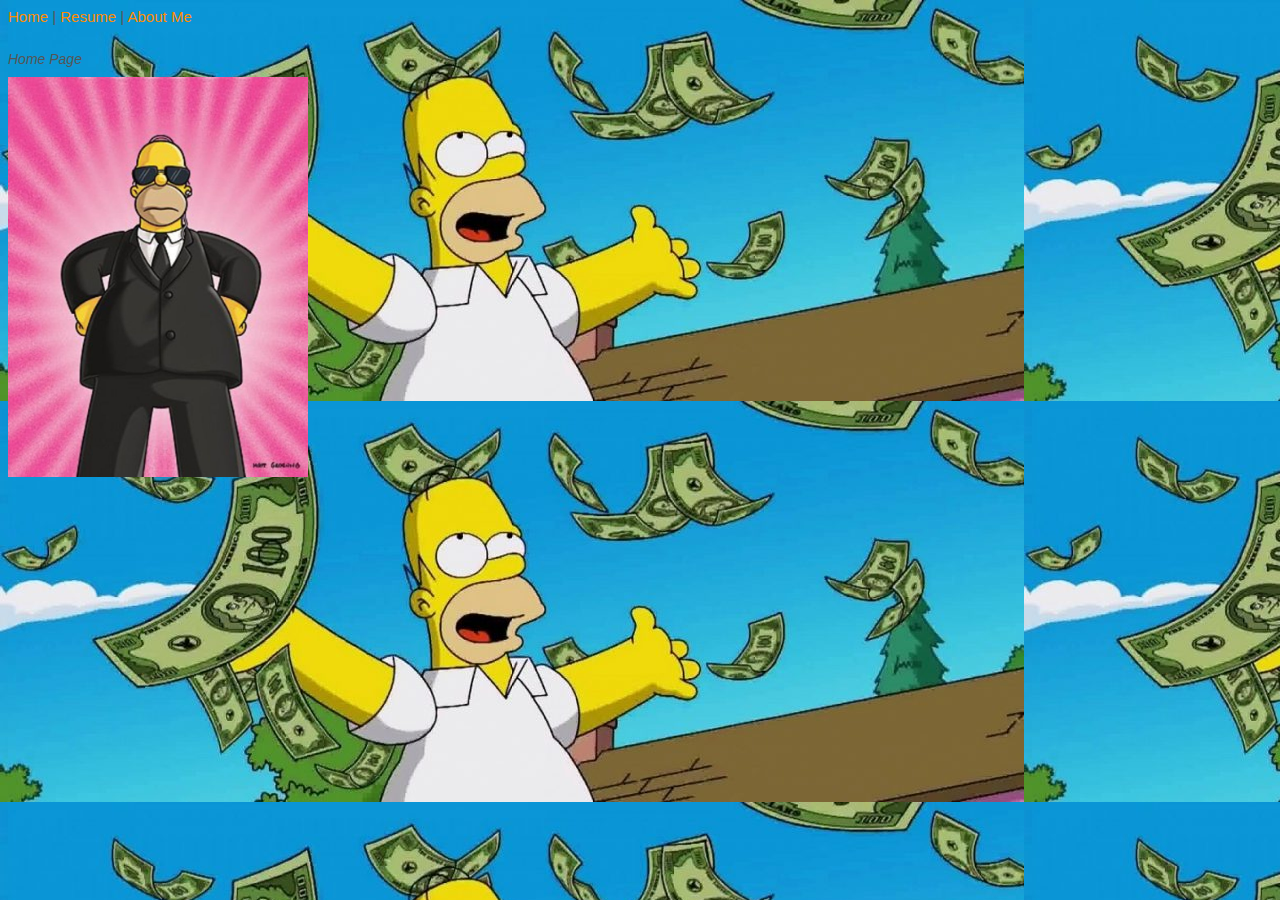
<file: index.html>
<!DOCTYPE html>
<html lang="en">
<head>
    <meta charset="UTF-8">
    <meta name="viewport" content="width=device-width, initial-scale=1.0">
    <title>Homer Simpson's Home Page</title>
    <link rel="stylesheet" href="styles/styles.css">

</head>
<body class="homebg">
    <a href="index.html">Home</a> |
    <a href="html/resume.html">Resume</a> |
    <a href="html/about.html">About Me</a><br><br>

    <h1>Home Page</h1>

    <img src="Images/Homer-formal-photo.jpg" alt="Formal Homer" height="400">
</body>
</html>
</file>
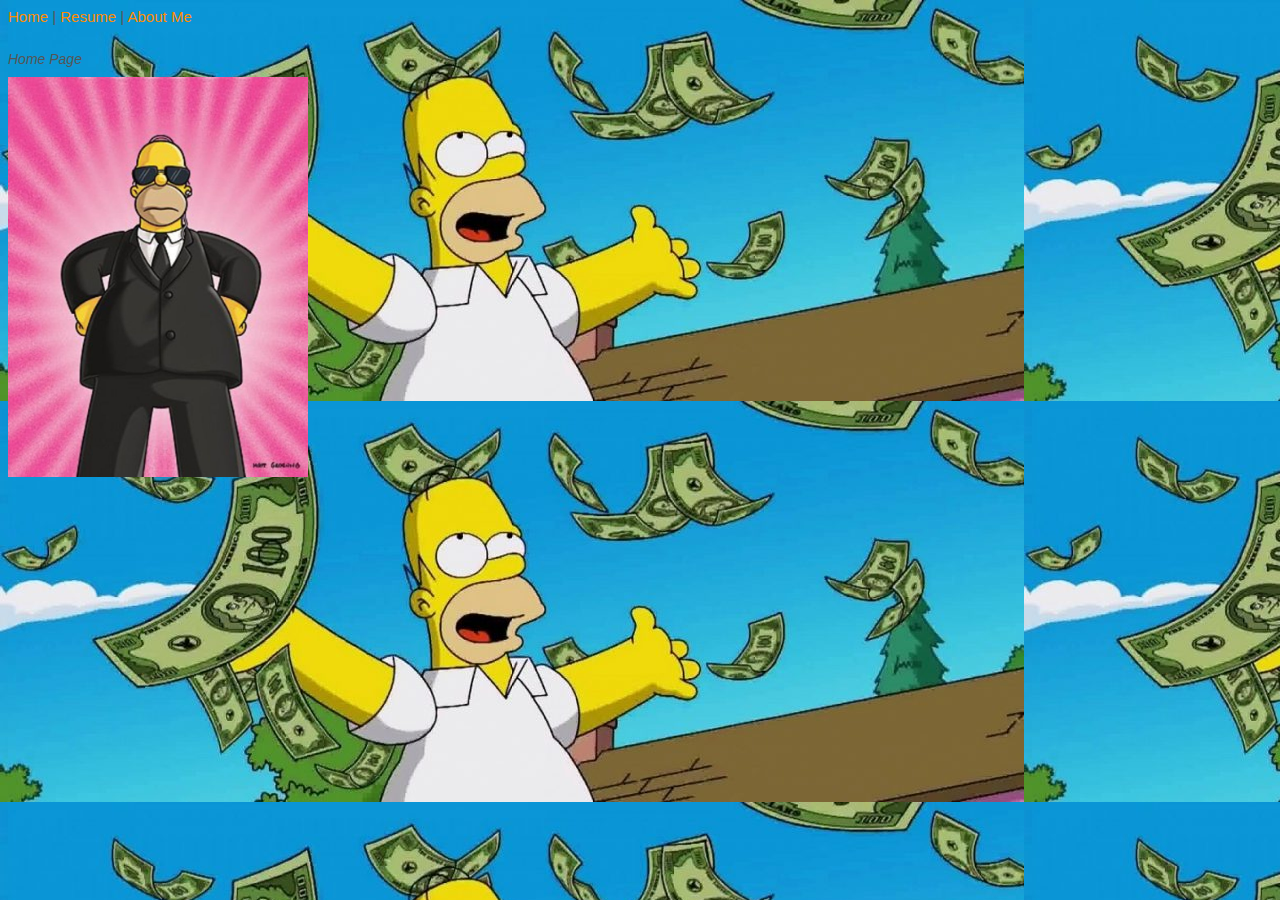
<file: IS-201-Resume/index.html>
<!DOCTYPE html>
<html lang="en">
<head>
    <meta charset="UTF-8">
    <meta name="viewport" content="width=device-width, initial-scale=1.0">
    <title>Homer Simpson's Home Page</title>
    <link rel="stylesheet" href="../styles/styles.css">
</head>
<body class="homebg">
    <a href="index.html">Home</a> |
    <a href="html/resume.html">Resume</a> |
    <a href="html/about.html">About Me</a><br><br>

    <h1>Home Page</h1>

    <img src="Images/Homer-formal-photo.jpg" alt="Formal Homer" height="400">
</body>
</html>
</file>
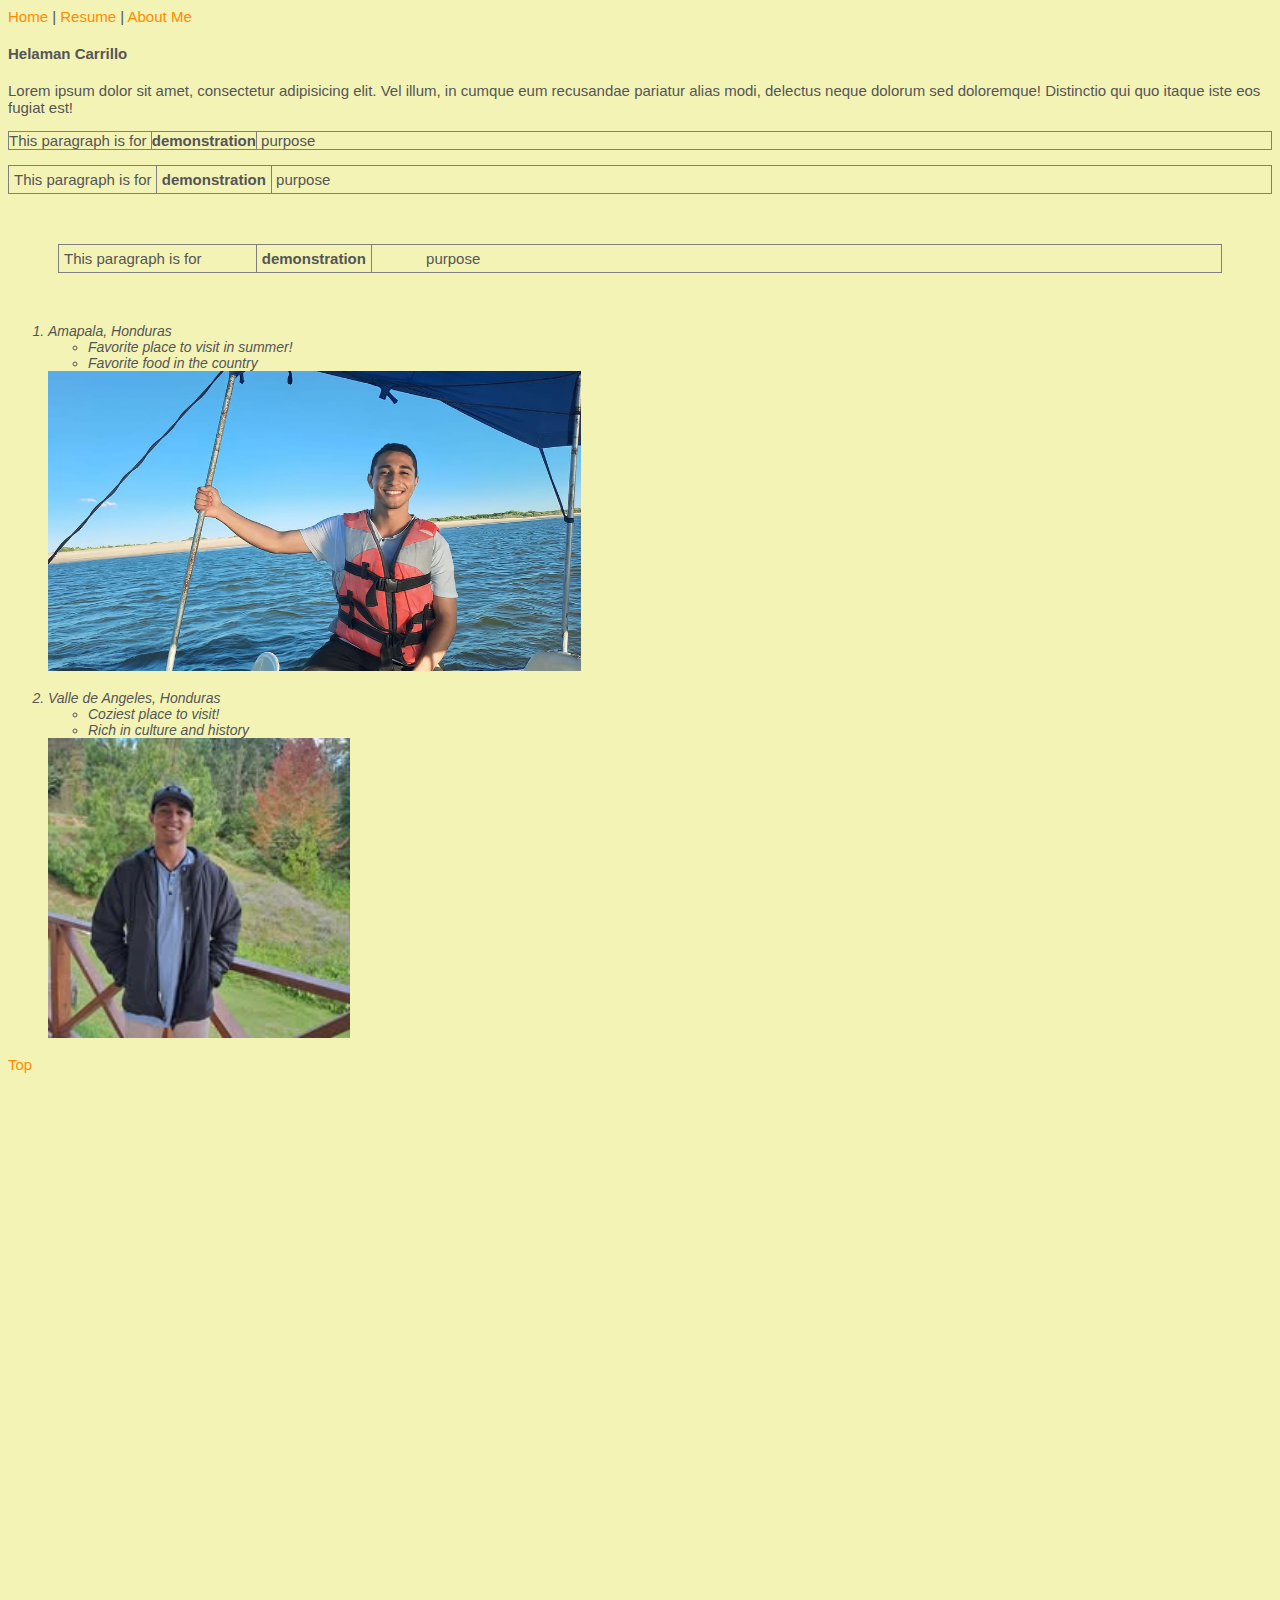
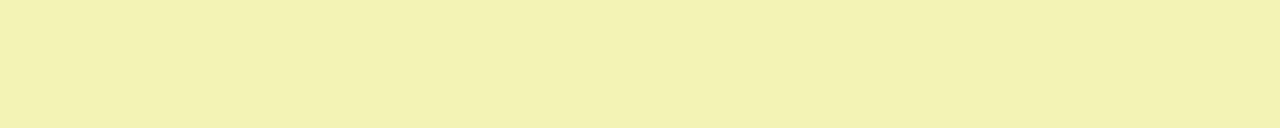
<file: html/about.html>
<!-- 
Name: Helaman Carrillo
Section: IS201--002
Date: 9/06/2025

-->

<!DOCTYPE html>
<html lang="en">
<head>
    <meta charset="UTF-8">
    <meta name="viewport" content="width=device-width, initial-scale=1.0">
    <title>About Me</title>
    <link rel="stylesheet" href="../styles/styles.css">
</head>
<body>

    <a href="../index.html" id="top">Home</a>  |
    <a href="./resume.html">Resume</a> |
    <a href="#">About Me</a>

    <h4>Helaman Carrillo</h4>

    <p> Lorem ipsum dolor sit amet, 
        consectetur adipisicing elit. 
        Vel illum, in cumque eum recusandae
        pariatur alias modi, delectus neque
        dolorum sed doloremque! Distinctio
        qui quo itaque iste eos fugiat est!
    </p>

    <p class="box1">This paragraph is for <span class="bold box1">demonstration</span> purpose  </p>
    <p class="box1 box2">This paragraph is for <span class="bold box1 box2">demonstration</span> purpose  </p>
    <p class="box1 box2 box3">This paragraph is for <span class="bold box1 box2 box3">demonstration</span> purpose  </p>

    <ol>
        <li> Amapala, Honduras
            <ul>
                <li>Favorite place to visit in summer!</li>
                <li>Favorite food in the country</li>

            </ul>

            <img src="../Images/Amapala.jpg" alt="Amapala" height="300"> <br><br>
        </li>

        <li>Valle de Angeles, Honduras

            <ul>
                <li>Coziest place to visit!</li>
                <li>Rich in culture and history</li>
            </ul>
            <img src="../Images/Valle.jpg" alt="Valle de Angeles" height="300">

        </li>
    
    </ol>

    <a href="#top">Top</a><br>

    <p>&nbsp;</p>
            <p>&nbsp;</p>
            <p>&nbsp;</p>
            <p>&nbsp;</p>
            <p>&nbsp;</p>
            <p>&nbsp;</p>
            <p>&nbsp;</p>
            <p>&nbsp;</p>
            <p>&nbsp;</p>
            <p>&nbsp;</p>
            <p>&nbsp;</p>
            <p>&nbsp;</p>
            <p>&nbsp;</p>
            <p>&nbsp;</p>
            <p>&nbsp;</p>
            <p>&nbsp;</p>
            <p>&nbsp;</p>
            <p>&nbsp;</p>
            <p>&nbsp;</p>
            <p>&nbsp;</p>  



</body>
</html>
</file>
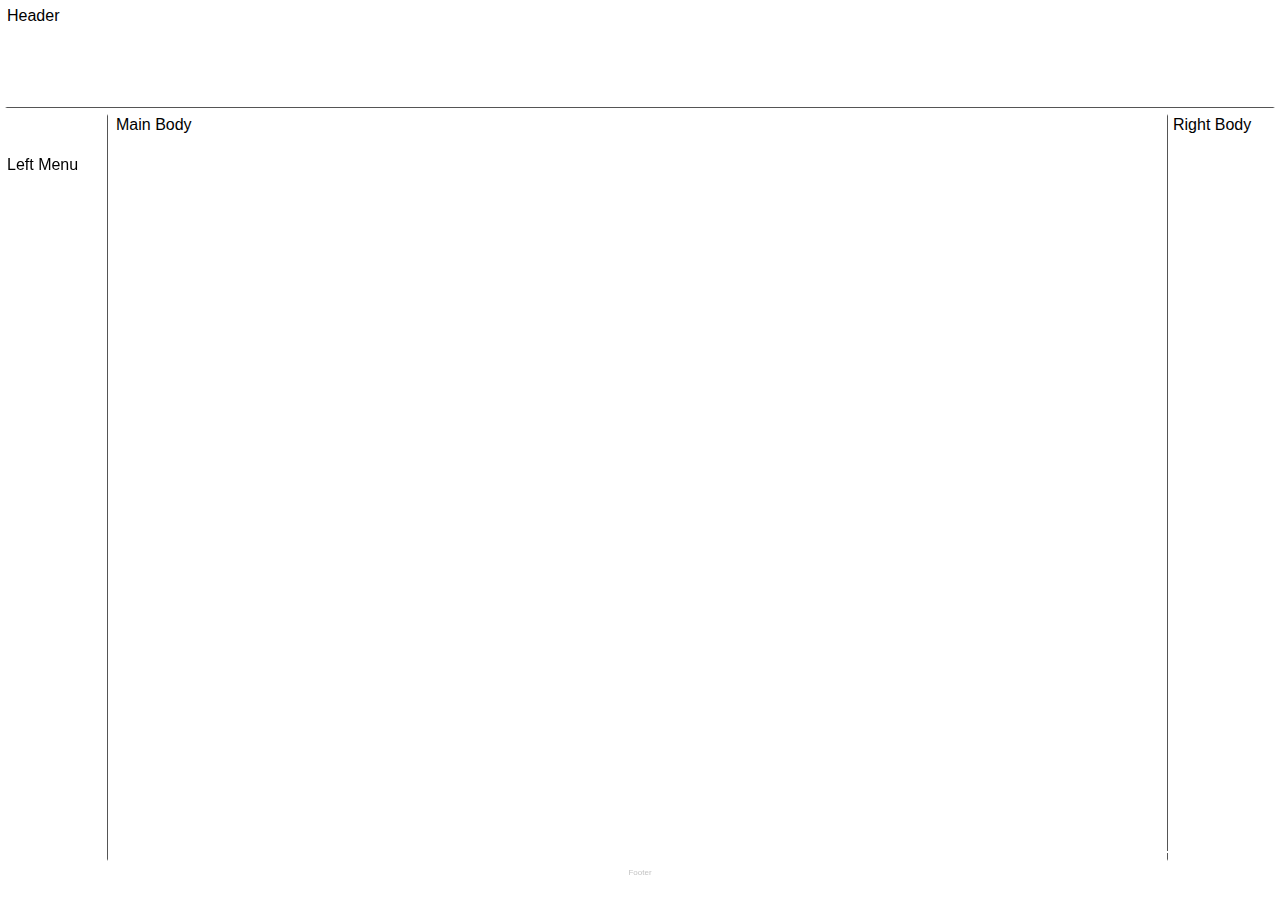
<file: html/layout.html>
<!DOCTYPE html>
<html lang="en">
<head>
    <meta charset="UTF-8">
    <meta name="viewport" content="width=device-width, initial-scale=1.0">
    <title>Layout Template</title>
    <link rel="stylesheet" href="../styles/layoutstyles.css">
</head>
<body>
    <div class="comment header">Header</div>
    <div class="comment leftmenu">Left Menu</div>
    <div class="comment mainbody">Main Body</div>
    <div class="comment rightmenu">Right Body</div>
    <div class="comment footer">Footer</div>
    
</body>
</html>
</file>
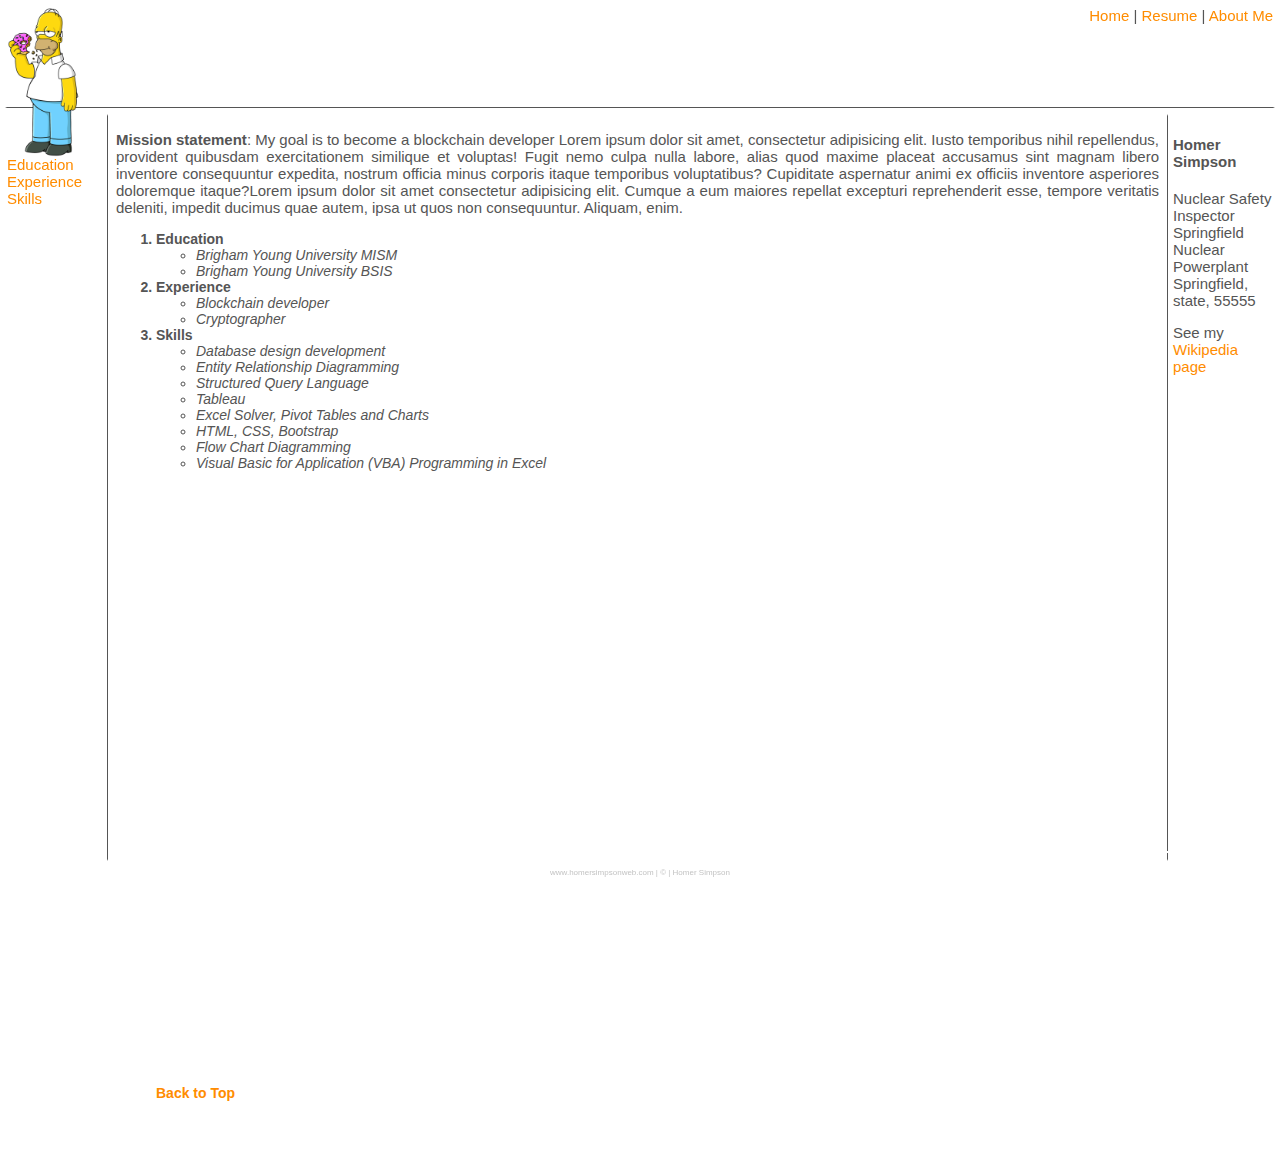
<file: html/resume.html>
<!--
Name: Helaman Carrillo
Section: IS201--002
Date: 9/06/2025

-->


<!DOCTYPE html>
<html lang="en">
<head>
    <meta charset="UTF-8">
    <meta name="viewport" content="width=device-width, initial-scale=1.0">
    <title>My Resume</title>
    <link rel="stylesheet" href="../styles/styles.css">
    <link rel="stylesheet" href="../styles/layoutstyles.css">
</head>  
<body>

    <div class="comment header">
        
        <img src="../Images/Homer_Simpson.png" alt="Homer Simpson eating donut" height="150">
        <span class="subheader">
            <a href="../index.html" id="top">Home</a>  |
            <a href="#">Resume</a> |
            <a href="./about.html">About Me</a><br><br>
        </span>
        
    </div>

    <div class="comment leftmenu">
        <a href="#edu">Education</a><br>
        <a href="#exp">Experience</a><br>
        <a href="#ski">Skills</a><br>
        <br><br>

    </div>

    <div class="comment mainbody">

        <p class="justify">   <span class="bold">Mission statement</span>: My goal is to become a blockchain developer
        Lorem ipsum dolor sit amet, consectetur adipisicing elit. Iusto
        temporibus nihil repellendus, provident quibusdam exercitationem
        similique et voluptas! Fugit nemo culpa nulla labore, alias quod
        maxime placeat accusamus sint magnam libero inventore consequuntur
        expedita, nostrum officia minus corporis itaque temporibus
        voluptatibus? Cupiditate aspernatur animi ex officiis inventore
        asperiores doloremque itaque?Lorem ipsum dolor sit amet consectetur
        adipisicing elit. Cumque a eum maiores repellat excepturi
        reprehenderit esse, tempore veritatis deleniti, impedit ducimus quae
        autem, ipsa ut quos non consequuntur. Aliquam, enim.
        </p>
        
        <ol>
            <!-- education -->
            <li id="edu" class="resumeListHeading">Education
    
                <ul>
                    <li>Brigham Young University MISM </li>
                    <li>Brigham Young University BSIS</li>
                </ul>
            </li>
            <!-- experience -->
            <li id="exp" class="resumeListHeading">Experience
                <ul>
                    <li>Blockchain developer </li>
                    <li>Cryptographer</li>
                </ul>
            </li>
    
            <!-- skills -->
            <li id="ski" class="resumeListHeading">Skills
                <ul>
                    <li>Database design development</li>
                    <li>Entity Relationship Diagramming</li>
                    <li>Structured Query Language</li>
                    <li>Tableau</li>
                    <li>Excel Solver, Pivot Tables and Charts</li>
                    <li>HTML, CSS, Bootstrap</li>
                    <li>Flow Chart Diagramming</li>
                    <li>Visual Basic for Application (VBA) Programming in Excel</li>
                </ul>

                <p>&nbsp;</p>
                <p>&nbsp;</p>
                <p>&nbsp;</p>
                <p>&nbsp;</p>
                <p>&nbsp;</p>
                <p>&nbsp;</p>
                <p>&nbsp;</p>
                <p>&nbsp;</p>
                <p>&nbsp;</p>
                <p>&nbsp;</p>
                <p>&nbsp;</p>
                <p>&nbsp;</p>
                <p>&nbsp;</p>
                <p>&nbsp;</p>
                <p>&nbsp;</p>
                <p>&nbsp;</p>
                <p>&nbsp;</p>
                <p>&nbsp;</p>
                <p>&nbsp;</p>
                <p>&nbsp;</p>
    
                <a href="#top">Back to Top</a><br>

                <p>&nbsp;</p>
                <p>&nbsp;</p>
    
            </li>
        </ol>

    </div>

    <div class="comment rightmenu">
        <h4>Homer Simpson</h4>

        Nuclear Safety Inspector <br>
        Springfield Nuclear Powerplant <br>
        Springfield, state, 55555 <br>
    
        <p>
            See my <a href="https://en.wikipedia.org/wiki/Homer_Simpson" target="_blank" title="wiki page on Homer Simpson" >Wikipedia page</a>
        </p>

    </div>

    <div class="comment footer">
        www.homersimpsonweb.com | &copy; | Homer Simpson
    </div>
   
    <!-- Nav Bar -->
    

    

    
    
    
</body>
</html>
</file>
<file: styles/styles.css>
body {
    font-family: Arial, Helvetica, sans-serif;
    font-size: 15px;
    color: #555555;
    background-color: rgb(243, 243, 182);
}

a {
    color: darkorange;
    text-decoration: none;
   }

a:hover{
    text-decoration: underline;
    /* font-weight: bold;
    font-size: 18px; */
}
a:visited{
    color: blue;

}

li, h1{
    font-size: 14px;
    font-style: italic;
    font-weight: normal;
}

.resumeListHeading {
    font-weight: bold;
    font-style: normal;
}

.underline{ text-decoration: underline;}

.bold{font-weight: bold;}

.justify{text-align: justify;} 

.homebg{
    background-image: url('../Images/DEFBCK.jpg');
    background-position: top left;
    /* background-repeat: no-repeat; */

}

.box1{
    border-width: 1px;
    border-style: solid;
    border-color: gray;

    /* border: 3px solid red ; */

}

/* We walked through the different ways to use CSS to style our website */

.box2{
    padding: 5px;

}

.box3{
    margin: 50px;

}
</file>
<file: styles/layoutstyles.css>
body{
    background-color: white;
    font-family: Verdana, Geneva, Tahoma, sans-serif;


}

.comment{
    /* background-color: #c2c0c0; */  
    border: 2px solid white;
    position: absolute;
}

.header{
    top: 5px;
    left: 5px;
    right: 5px;
    height: 100px;
    z-index: 2;
    border-bottom: solid 1px #555555;
}

.leftmenu{
    top: 114px;
    left: 5px;
    width: 100px;
    bottom: 39px;
    z-index: 1;
    padding-top: 40px;

    border-right: solid 1px #555555; 
}

.mainbody{
    top: 114px;
    left: 114px;
    right: 114px;
    bottom: 39px;
    padding-right: 5px;
}

.rightmenu{
    top: 114px;
    right: 5px;
    width: 100px;
    bottom: 39px;
    border-left: solid 1px #555555;
    padding-left: 5px;
}

.footer{
    bottom: 5px;
    left: 5px;
    right: 5px;
    height: 25px;
    font-size: 8px;
    color: #99999999;
    text-align: center;
    padding-top: 15px;
    position: fixed;

}

.subheader{
    float: right;
}
</file>
